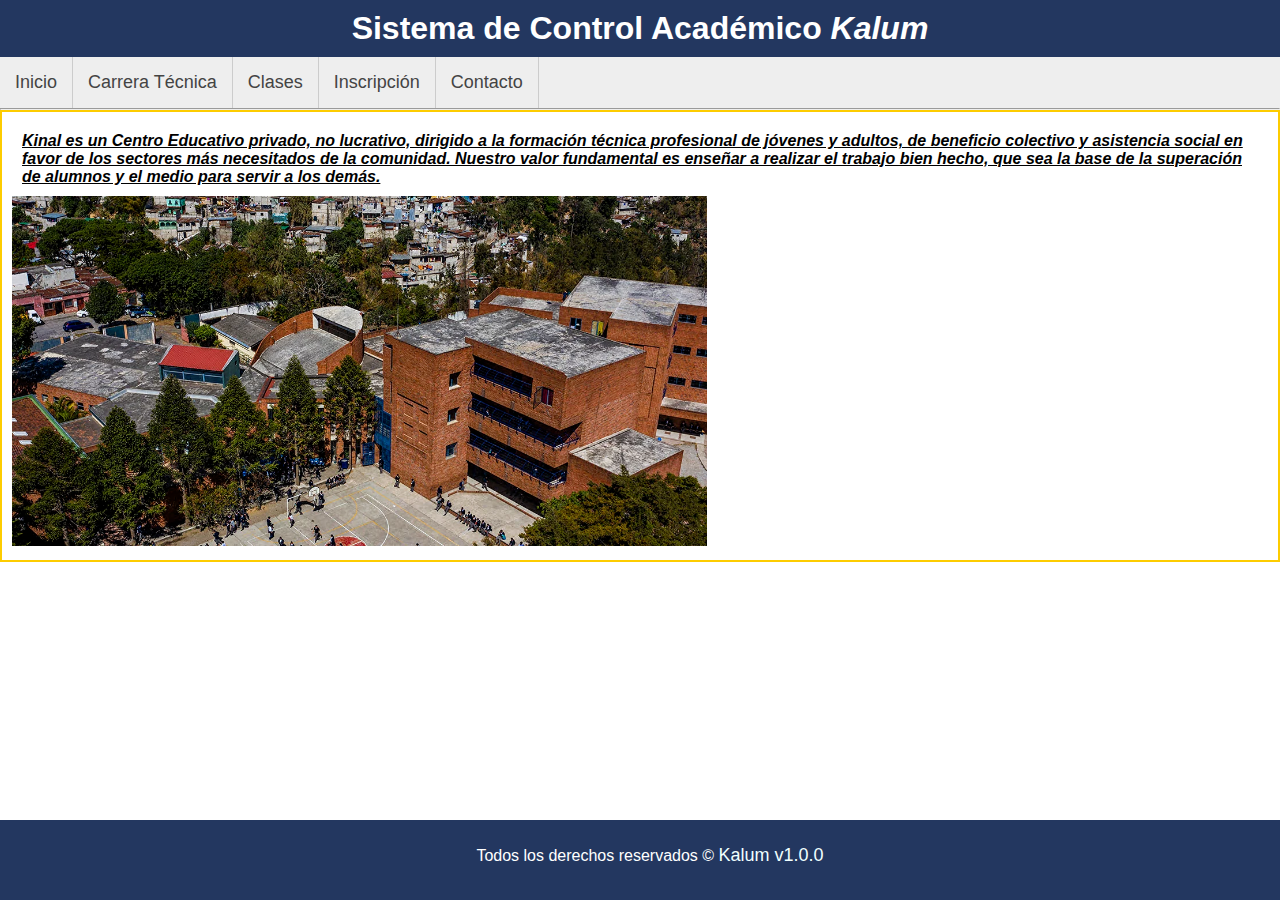
<file: index.html>
<!DOCTYPE html>
<HTML lang="ES">
    <hea>
        <meta charset="UTF-8">
        <title>
            Sistema de control académico Kalum v.1.0.0
        </title>       
        <link rel="stylesheet" href="./assets/css/style.css">
    </hea>
    <body>
        <header>
            <h1>
                Sistema de Control Académico <em>Kalum</h1></em>
            </h1>
        </header>
        <nav id="menu">
            <ul>
                <li><a href="./index.html">Inicio</a></li>
                <li><a href="./carreras-tecnicas.html">Carrera Técnica</a></li>
                <li><a href="./clases.html">Clases</a></li>
                <li><a href="./Inscripcion.html">Inscripción</a></li>
                <li><a href="./contacto.html">Contacto</a></li>
                <div class="clearfix"></div>

            </ul>
        </nav>
        <hr>
        <div id="Contenido">
            <p id="Descripcion">
            Kinal es un Centro Educativo privado, no lucrativo, dirigido a la formación técnica profesional de jóvenes y adultos, de beneficio colectivo y asistencia social en favor de los sectores más necesitados de la comunidad.

Nuestro valor fundamental es enseñar a realizar el trabajo bien hecho, que sea la base de la superación de alumnos y el medio para servir a los demás.
            </p>
            <img id "principal" src="./assets/images/principal.png" alt="Kalum" height="350">
        </div>
        <footer>
            Todos los derechos reservados &copy <a href="http://www.kinal.org.gt">Kalum v1.0.0</a>
        </footer>
    </body>
</HTML>
</file>
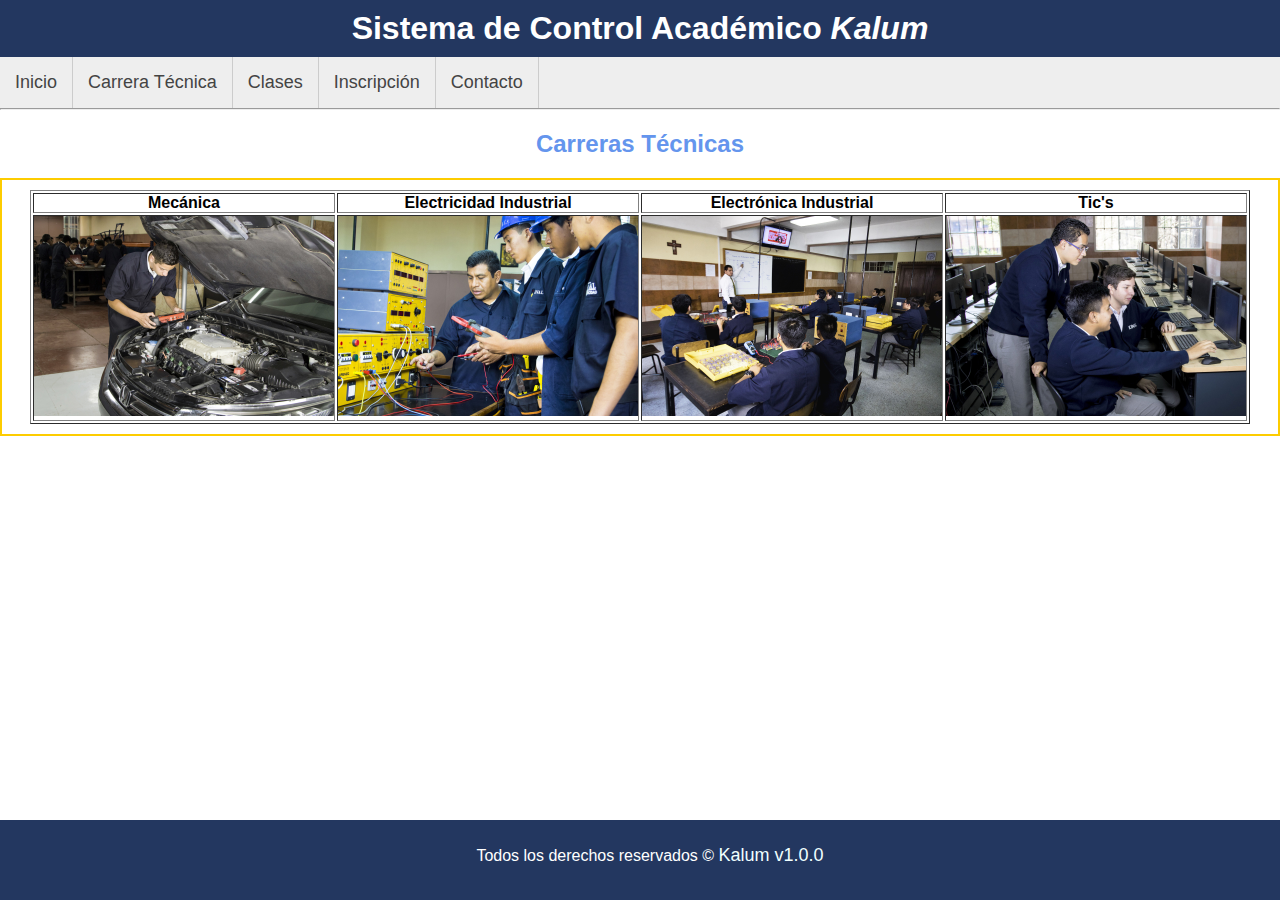
<file: carreras-tecnicas.html>
<!DOCTYPE html>
<HTML lang="ES">
    <hea>
        <meta charset="UTF-8">
        <title>
            Sistema de control académico Kalum v.1.0.0
        </title>
        <link rel="stylesheet" href="./assets/css/style.css">
    </hea>
    <body>
        <header>
            <h1>
                Sistema de Control Académico <em>Kalum</h1></em>
            </h1>
        </header>
        <nav id="menu">
            <ul>
                <li><a href="./index.html">Inicio</a></li>
                <li><a href="./carreras-tecnicas.html">Carrera Técnica</a></li>
                <li><a href="./clases.html">Clases</a></li>
                <li><a href="./Inscripcion.html">Inscripción</a></li>
                <li><a href="./contacto.html">Contacto</a></li>
                <div class="clearfix"></div>
            </ul>
        </nav>
        <hr>
        <h2 class="subtitulo">Carreras Técnicas </h2>
        <div id="Contenido">            
           <table border="1px">
               <tr>
                   <th>Mecánica</th>
                   <th>Electricidad Industrial</th>
                   <th>Electrónica Industrial</th>
                   <th>Tic's</th>
               </tr>
               <tr>
                   <td><img src="./assets/images/mecanica.jpg" alt="Mecánica Automotriz" height="200"></td>
                   <td><img src="./assets/images/electricidad.jpg" alt="Electricidad Industrial" height="200"></td>
                   <td><img src="./assets/images/eleccom.jpg" alt="Electrónica Industrial" height="200"></td>
                   <td><img src="./assets/images/tics.jpg" alt="Tic's" height="200"></td>
               </tr>
           </table>
        </div>
        <footer>
            Todos los derechos reservados &copy <a href="http://www.kinal.org.gt">Kalum v1.0.0</a>
        </footer>
    </body>
</HTML>
</file>
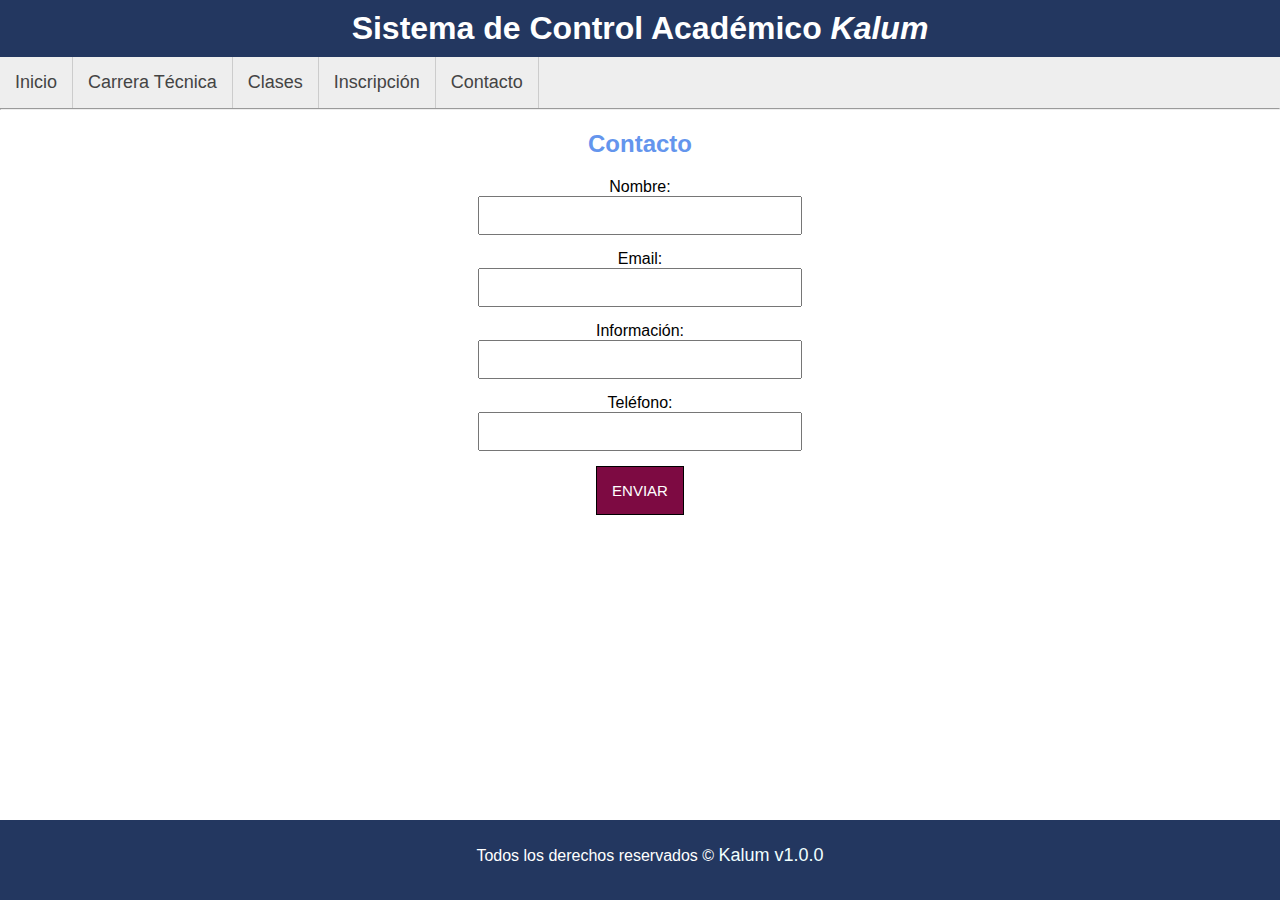
<file: contacto.html>
<!DOCTYPE html>
<HTML lang="ES">
    <hea>
        <meta charset="UTF-8">
        <title>
            Sistema de control académico Kalum v.1.0.0
        </title>
        <link rel="stylesheet" href="./assets/css/style.css">
    </hea>
    <body>
        <header>
            <h1>
                Sistema de Control Académico <em>Kalum</h1></em>
            </h1>
        </header>
        <nav id="menu">
            <ul>
                <li><a href="./index.html">Inicio</a></li>
                <li><a href="./carreras-tecnicas.html">Carrera Técnica</a></li>
                <li><a href="./clases.html">Clases</a></li>
                <li><a href="./Inscripcion.html">Inscripción</a></li>
                <li><a href="./contacto.html">Contacto</a></li>
                <div class="clearfix"></div>
            </ul>
        </nav>
        <hr>
        <h2 class="subtitulo">Contacto</h2>
        <div id="contenido">
           <form class="contenidoc">
               <p>
                   <label for = "nombre">Nombre:</label>
                   <div>
                       <input type="text" name="Nombre"/>                                         
                   </div>
               </p>
               <p>
                    <label for = "correoe">Email:</label>
                        <div>
                            <input type="text" name="correoe"/>                                         
                        </div>
                </p>
                <p>
                    <label for = "informacion">Información:</label>
                        <div>
                            <input type="text" name="informacion"/>                                         
                        </div>
                </p>
                <p>
                    <label for = "telefono">Teléfono:</label>
                        <div>
                            <input type="text" name="telefono"/>                                         
                        </div>
                </p>
               <input type="submit" value="Enviar">
           </form>
        </div>
        <footer>
            Todos los derechos reservados &copy <a href="http://www.kinal.org.gt">Kalum v1.0.0</a>
        </footer>
    </body>
</HTML>
</file>
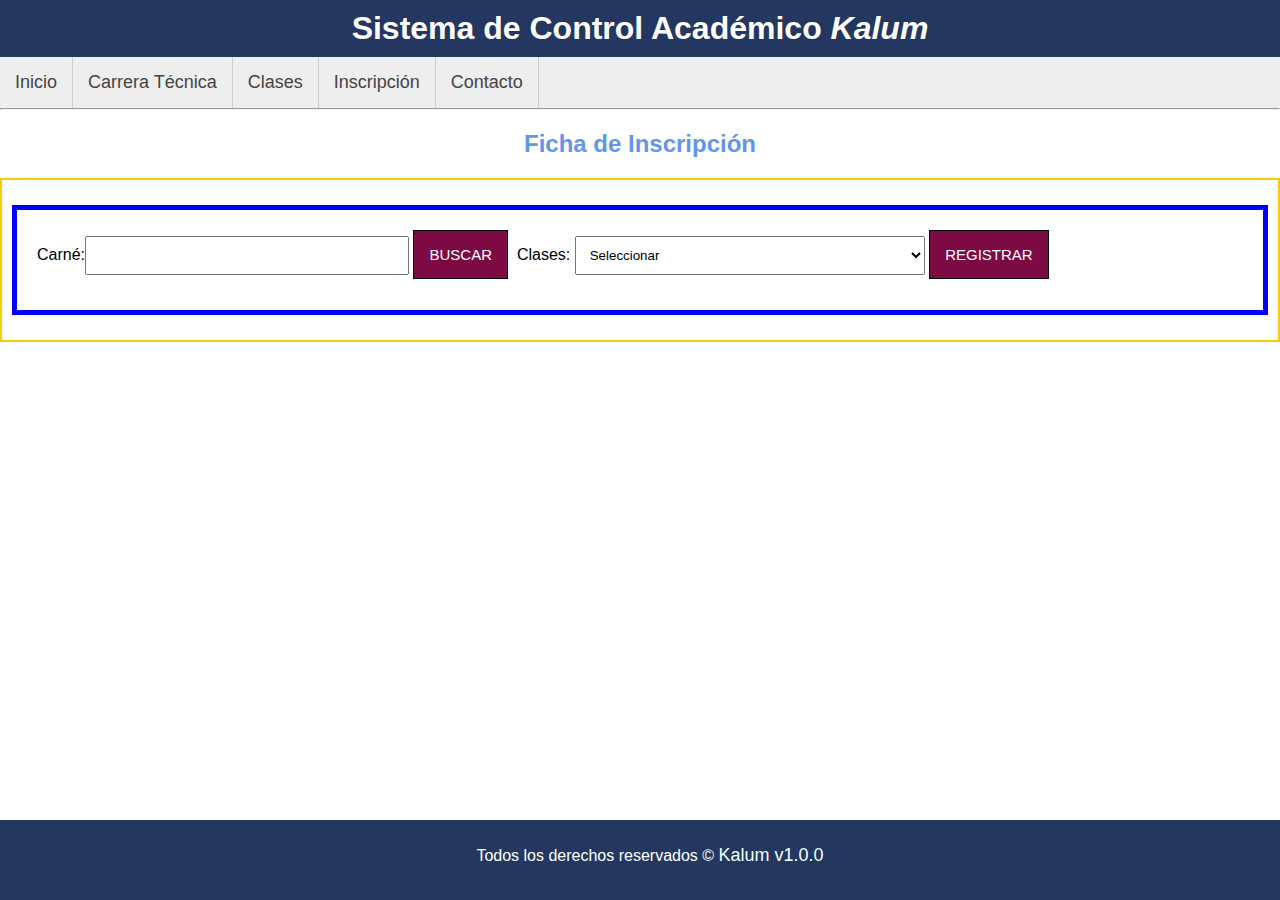
<file: Inscripcion.html>
<!DOCTYPE html>
<HTML lang="ES">
    <hea>
        <meta charset="UTF-8">
        <title>
            Sistema de control académico Kalum v.1.0.0
        </title>
        <link rel="stylesheet" href="./assets/css/style.css">
    </hea>
    <body>
        <header>
            <h1>
                Sistema de Control Académico <em>Kalum</h1></em>
            </h1>
        </header>
        <nav id="menu">
            <ul>
                <li><a href="./index.html">Inicio</a></li>
                <li><a href="./carreras-tecnicas.html">Carrera Técnica</a></li>
                <li><a href="./clases.html">Clases</a></li>
                <li><a href="./Inscripcion.html">Inscripción</a></li>
                <li><a href="./contacto.html">Contacto</a></li>
                <div class="clearfix"></div>
            </ul>
        </nav>
        <hr>
        <h2 class="subtitulo">Ficha de Inscripción</h2>
        <div id="Contenido">
           <form action="">
               <p>
                   <label for = "carne">Carné:</label>
                   <div>
                       <input type="text" name="carne"/>
                       <button>Buscar</button>
                   </div>
               </p>
               <p>
                   <label for "clases">Clases:</label>
                   <Select name="clases">
                       <option value="Seleccionar">Seleccionar</option>
                       <option value ="BACK JAVA 2021">BackEnd Java</option>
                       <option value ="BACK DOTNET 2021">BackEnd DotNet Core 3.1</option>
                       <option value ="BACK ANGULAR 2021">FrontEnd Angular </option>
                       <option value ="BACK REACT 2021">FrontEnd React JS</option>

                   </Select>
               </p>
               <input type="submit" value="Registrar">
           </form>
        </div>
        <footer>
            Todos los derechos reservados &copy <a href="http://www.kinal.org.gt">Kalum v1.0.0</a>
        </footer>
    </body>
</HTML>
</file>
<file: assets/css/style.css>
* {
    font-family: Verdana, Geneva, Tahoma, sans-serif;
    margin: 0px;
    padding: 0px;
}
/*Selector por etiquetas*/
header{
    background: #233760;
    text-align: center;
    color: white;
    padding: 10px;
}
footer{
    background: #233760;
    text-align: center;
    color: white;
    padding: 10px;
    bottom: 0px;
    position: fixed;
    width: 100%;
    height: 60px;
    line-height: 50px;
}
a {
    font-size: 18px;
    color: #7d0a42;
    text-decoration: none;
}

footer a {
    color: azure;

}

#Contenido table {
    margin: auto;
}

/*Selector por ID*/

#Contenido{
    border: 2px solid #FDCC00;
    padding: 10px;

}
#principal {
    margin-left: 20%;
}

#Descripcion{
    font-style: italic;
    text-decoration: underline;
    font-weight: bold;
    margin: 10px;
}

#menu {
    background-color: #eee;

}

#menu ul li {
    display: block;
    float: left;
    border-right: #ccc 1px solid;

}

#menu ul li a {
    display: block;
    padding: 15px;
    color: #444;
}

#menu ul li:hover {
    background-color: rgb(16,75,143);
    cursor: pointer;
}

#menu ul li:hover a {
    color: white;
}

/*Selector por clase*/
.clearfix{
    float: none;
    clear: both;
}

.subtitulo {
    text-align: center;
    color: cornflowerblue;
    margin-top: 20px;
    margin-bottom:20px ;
}

/*Selector por atributo */

#Contenido form {
    border: 5px solid blue;
    margin-top: 15px;
    margin-bottom: 15px;
    padding: 20px;
}

#Contenido form * {
    display: inline-block;
}

.contenidoc {
    text-align: center; 
}


input[type="text"], select{
    margin-bottom: 15px;
    padding: 10px;
    width: 300px;
}

select{
    width: 350px;
}

input[type="submit"], button {
    background: #7D0A42;
    color: white;
    padding: 15px;
    font-size: 15px;
    text-transform: uppercase;
    border: 1px solid black; 
    cursor: pointer;
}
</file>
